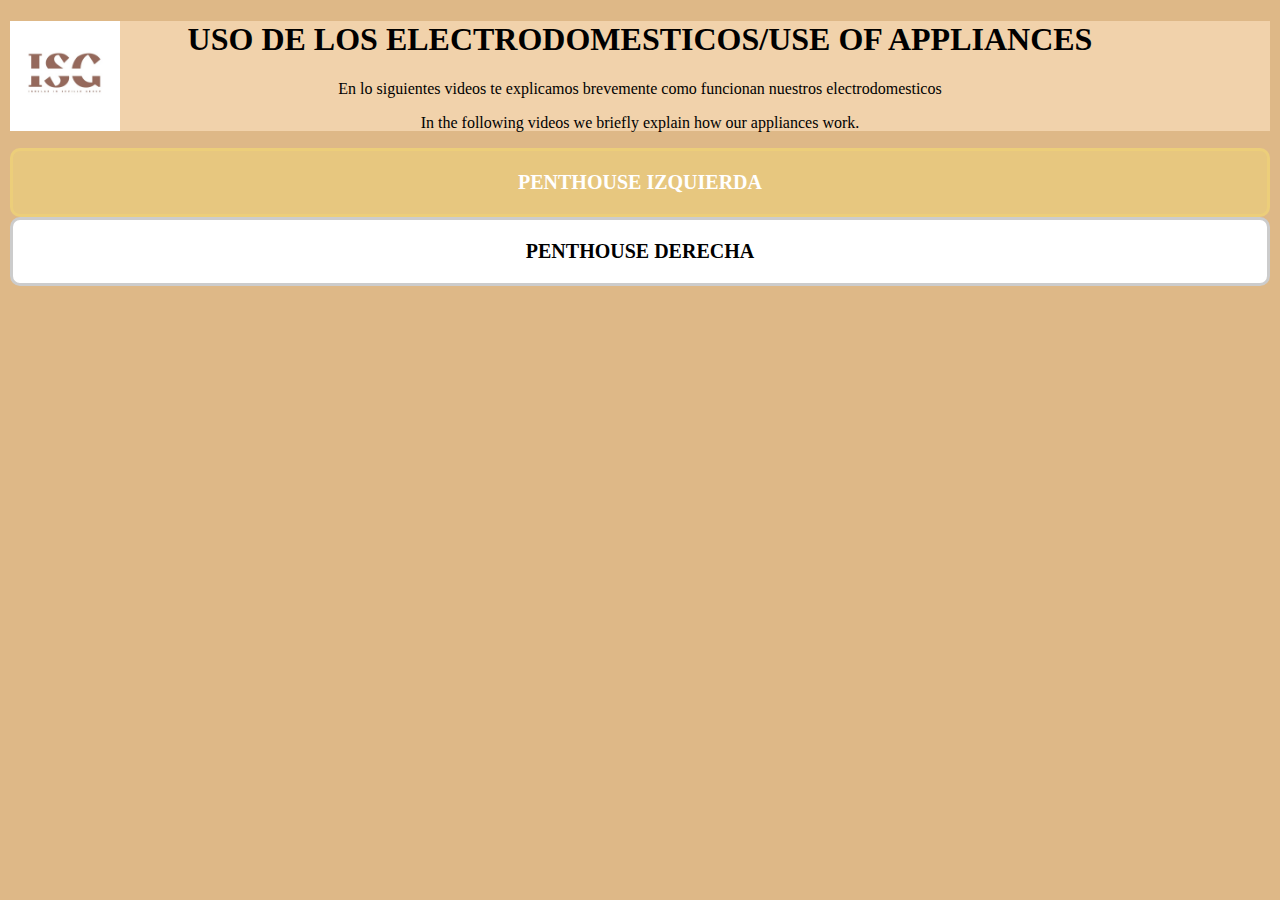
<file: index.html>
<!DOCTYPE html PUBLIC "-//W3C//DTD XHTML 1.0 Strict//EN" "http://www.w3.org/TR/xhtml1/DTD/xhtml1-strict.dtd">
<html xmlns="http://www.w3.org/1999/xhtml" xml:lang="es" lang="es">
    <head> 
        <meta http-equiv="Content-Type" content="text/html; charset=UTF-8"/>    
        <link rel="stylesheet" href="./penthouse.css">    
        <title>PENTHOUSE</title> 
        <!-- Security Headers -->
        <meta http-equiv="Content-Security-Policy" content="default-src 'self'; script-src 'self'; style-src 'self';">
        <meta http-equiv="X-Content-Type-Options" content="nosniff">
        <meta http-equiv="X-XSS-Protection" content="1; mode=block">
        <!-- Optional: Add a favicon -->
        <link rel="icon" href="favicon.ico" type="image/x-icon">
    </head> 
    <body> 
        <div class="page-nav">
            <div class="page-content">
                <h1> USO DE LOS ELECTRODOMESTICOS/USE OF APPLIANCES </h1>
                <p> En lo siguientes videos te explicamos brevemente como funcionan nuestros electrodomesticos </p>
                <p>In the following videos we briefly explain how our appliances work.</p>
         
                <div>
                    <!-- Contenedor de las pestañas -->
                    <div class="tabs">
                      <a href="Penthousechico.html" class="tab-link active" data-tab="tab1">PENTHOUSE IZQUIERDA</a>
                      <a href="Penthousegrande.html" class="tab-link" data-tab="tab2">PENTHOUSE DERECHA </a>
                    </div>
                
                   
                  </div>
              
            </div>
        </div>
    </body>
</html>
</file>
<file: penthouse.css>
.page-nav{
  border: 1px;
  width: 100%;
  height: 110px;
  background-color: rgba(243, 214, 177, 0.862) ;
background-size: 110px;
background-repeat:no-repeat;
text-align: center;
position:relative;
font-family: Georgia, 'Times New Roman', Times, serif;
font-size: medium;
background-image: url(logo2.jpeg);

}



/* Estilo de cada pestaña */
.tab {
  flex: 1;
  text-align: center;
  padding: 20px;
  font-size: 20px;
  font-weight: bold;
  border: 2px solid #ccc;
  border-radius: 5px;
  cursor: pointer;
  background-color: #fff;
  transition: background-color 0.3s, color 0.3s;
}

.tab-link {
  display: block;
  text-decoration: none;
  color: #000;
  padding: 20px 20px;
  font-size: 20px;
  font-weight: bold;
  border: 3px solid #ccc;
  border-radius: 10px;
  text-align: center;
  background-color: #fff;
  transition: background-color 0.3s, color 0.3s, transform 0.2s;
}

/* Efecto al pasar el cursor */
.tab-link:hover {
  background-color: #fff;
  color: #fff;
  transform: scale(1.05);
}

/* Estado activo (si necesitas incluirlo en el futuro) */
.tab-link.active {
  background-color: #f1d77779;
  color: #fff;
  border-color: #f1d77779;
}

.video-grid {

  display: grid;
  grid-template-columns: repeat(auto-fit, minmax(260px, 1fr)); /* Adjusted min-width to 260px */
  gap: 20px;
  margin-bottom: 20px;
}
.video-section {
flex: 1;
margin: 0 10px;
text-align: center;
}
.video-section h2, .video-section p {
margin: 0;
padding: 5px 0;
}
.video-section video {
display: block;
margin: 10px auto;
width: 320px; /* Adjust the width as needed */
height: 240px; /* Adjust the height as needed */
}



body{
  background-color: burlywood;
  background-repeat: repeat;
  background-size: 10px;
    font-family: Georgia, 'Times New Roman', Times, serif;
    margin: 10px;
}
</file>
